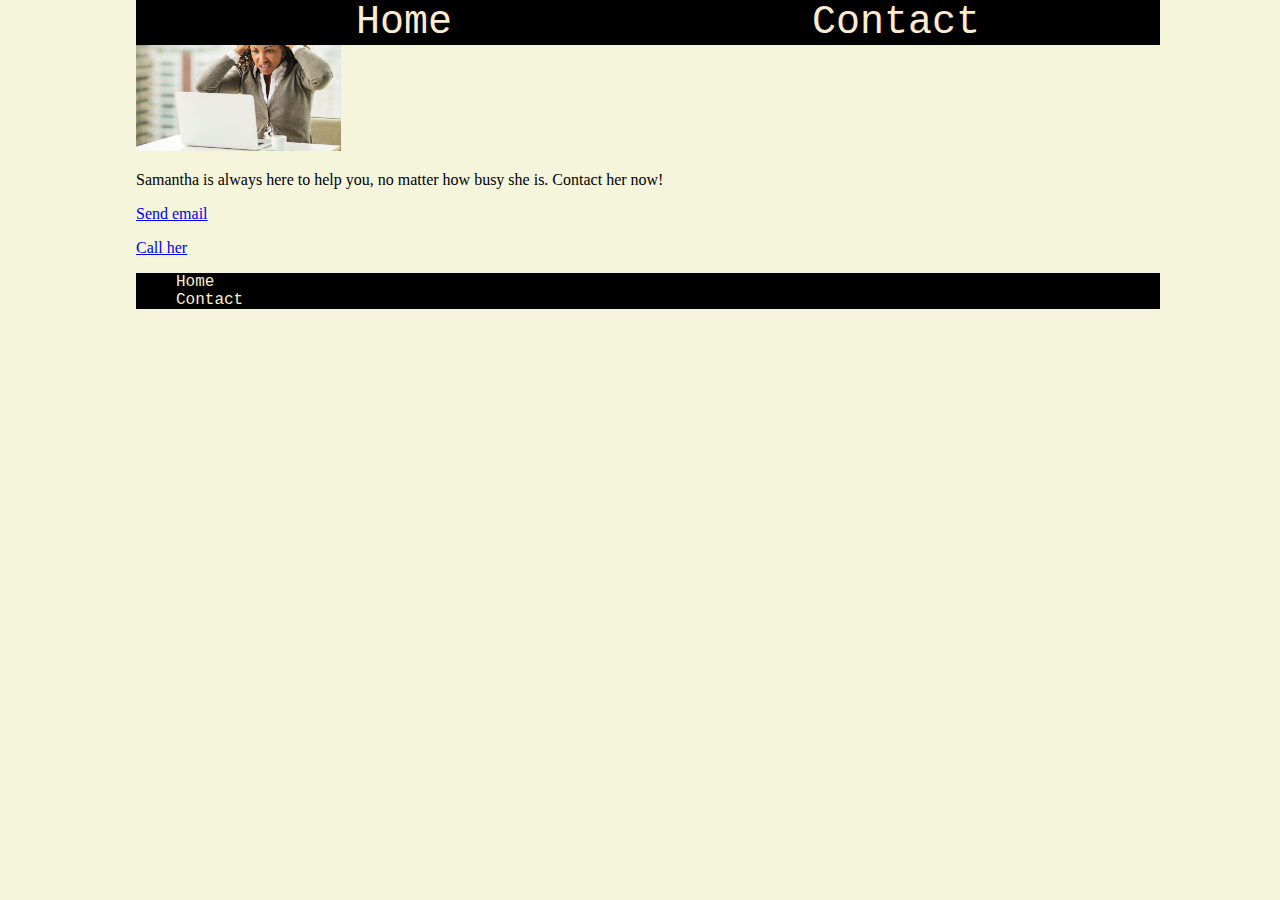
<file: contact_page.html>
<!DOCTYPE html>
<html lang="en">
<head>
    <meta charset="UTF-8">
    <meta http-equiv="X-UA-Compatible" content="IE=edge">
    <meta name="viewport" content="width=device-width, initial-scale=1.0">
    <link rel="stylesheet" href="style.css">
    <title>Document</title>
</head>
<body>
    <nav>
        <ul class="list_nav">
            <li><a href="Index.html">Home</a></li>
            <li><a href="contact_page.html">Contact</a></li>
        </ul>
    </nav>
<div class="Contact">
    <img src="samantha.jpg" class="profile_picture">
    <p>Samantha is always here to help you, no matter how busy she is. Contact her now!</p>
    <p><a href="mailto:samantha@florigallery.com">Send email</a></p>
    <p><p><a href="tel:+4733378901">Call her</a></p></p>
</div>


    <footer class="footer">
        <ul class="list_footer">
            <li><a href="Index.html">Home</a></li>
            <li><a href="contact_page.html">Contact</a></li>
    </ul>
</footer>
</body>
</html>
</file>
<file: style.css>
html{
    margin-left: 10%;
    margin-right: 10%;
}

body{
    background-color: beige;
    width: 100%;
    margin-top: 0;
}

nav{
    background-color: black;
    color: blanchedalmond;
    font-size: 2.5em;
    font-family: 'Courier New', Courier;
    position: fixed;
    width: 80%;
}

nav a{
    color: blanchedalmond;
    text-decoration: none;
}

.list_nav {
    display:flex;
    align-items: center;
    justify-content: space-around;
    list-style: none;
    margin-top: 0;
    margin-bottom: 0;
}

#banner{
    width: 100%;
    height: 15em;
}

.list_footer {
list-style: none;
}

.gallery{
    display:flex;
    flex-direction: column;
    justify-content: space-around;
    align-items: center;
}

.row{
    display: flex;
    align-items:center;
    justify-content: space-around;
    width:100%;
    flex-shrink: 3;
    margin-bottom:3%;
    margin-top:3%;
    margin-left: 5%;
}

img{
    width: 80%;
    object-fit: cover;
}

figcaption {
    font-family: Arial, Helvetica, sans-serif;
    font-size: 0.6em;
    font-style: italic;
    flex-wrap: wrap;
  }

.row div .two_images{
    display: flex;
    align-items: center;
    flex-direction: column;
    justify-content: space-around;
    height: 30%;
}

.two_images img{
    width: 80%;
}

footer{
    background-color: black;
    color: blanchedalmond;
    font-size: 1em;
    font-family: 'Courier New', Courier;
}

footer a{
    color: blanchedalmond;
    text-decoration: none;
}

#image_centered{
    margin-left: 20%;
    align-content: center;
width: 50%;
}

.two_images{
    margin-right: 3%;
}

.contact{
    display: inline-flex;
}

.profile_picture{
    width: 20%;
}
</file>
